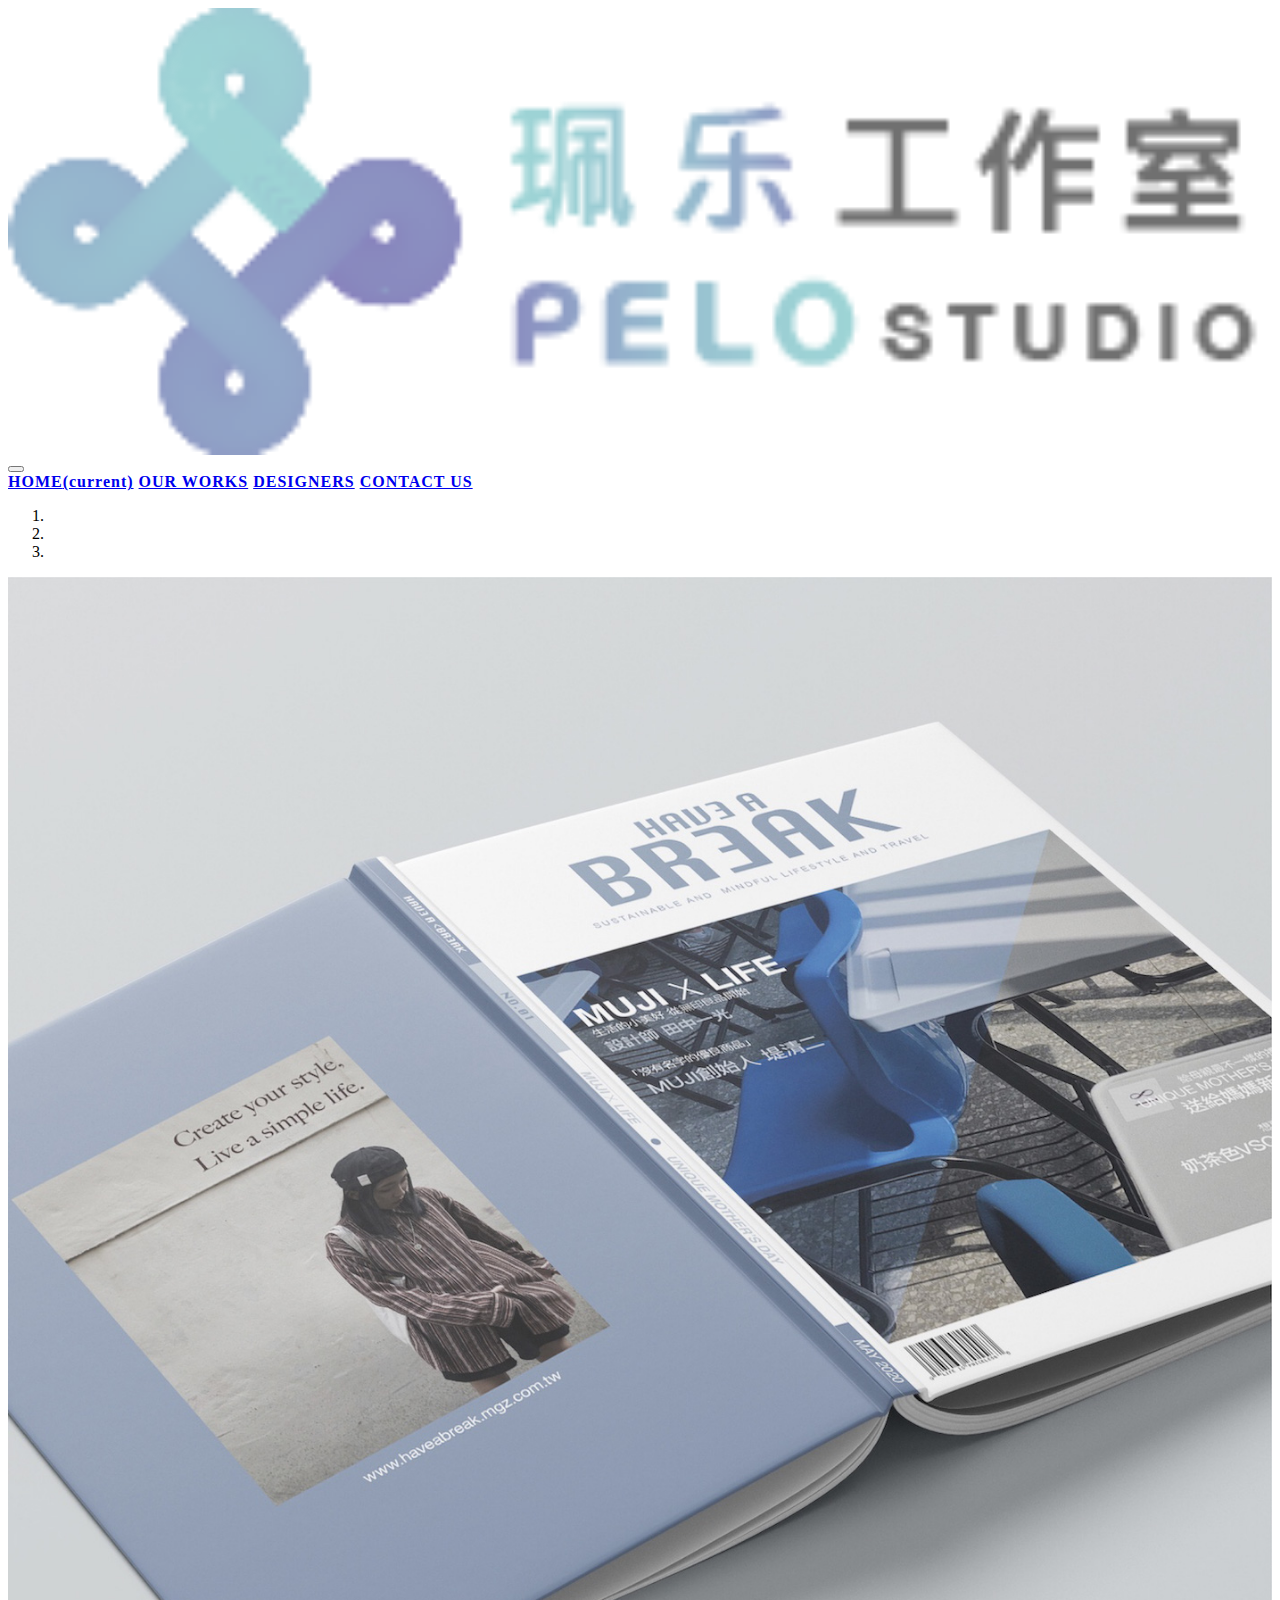
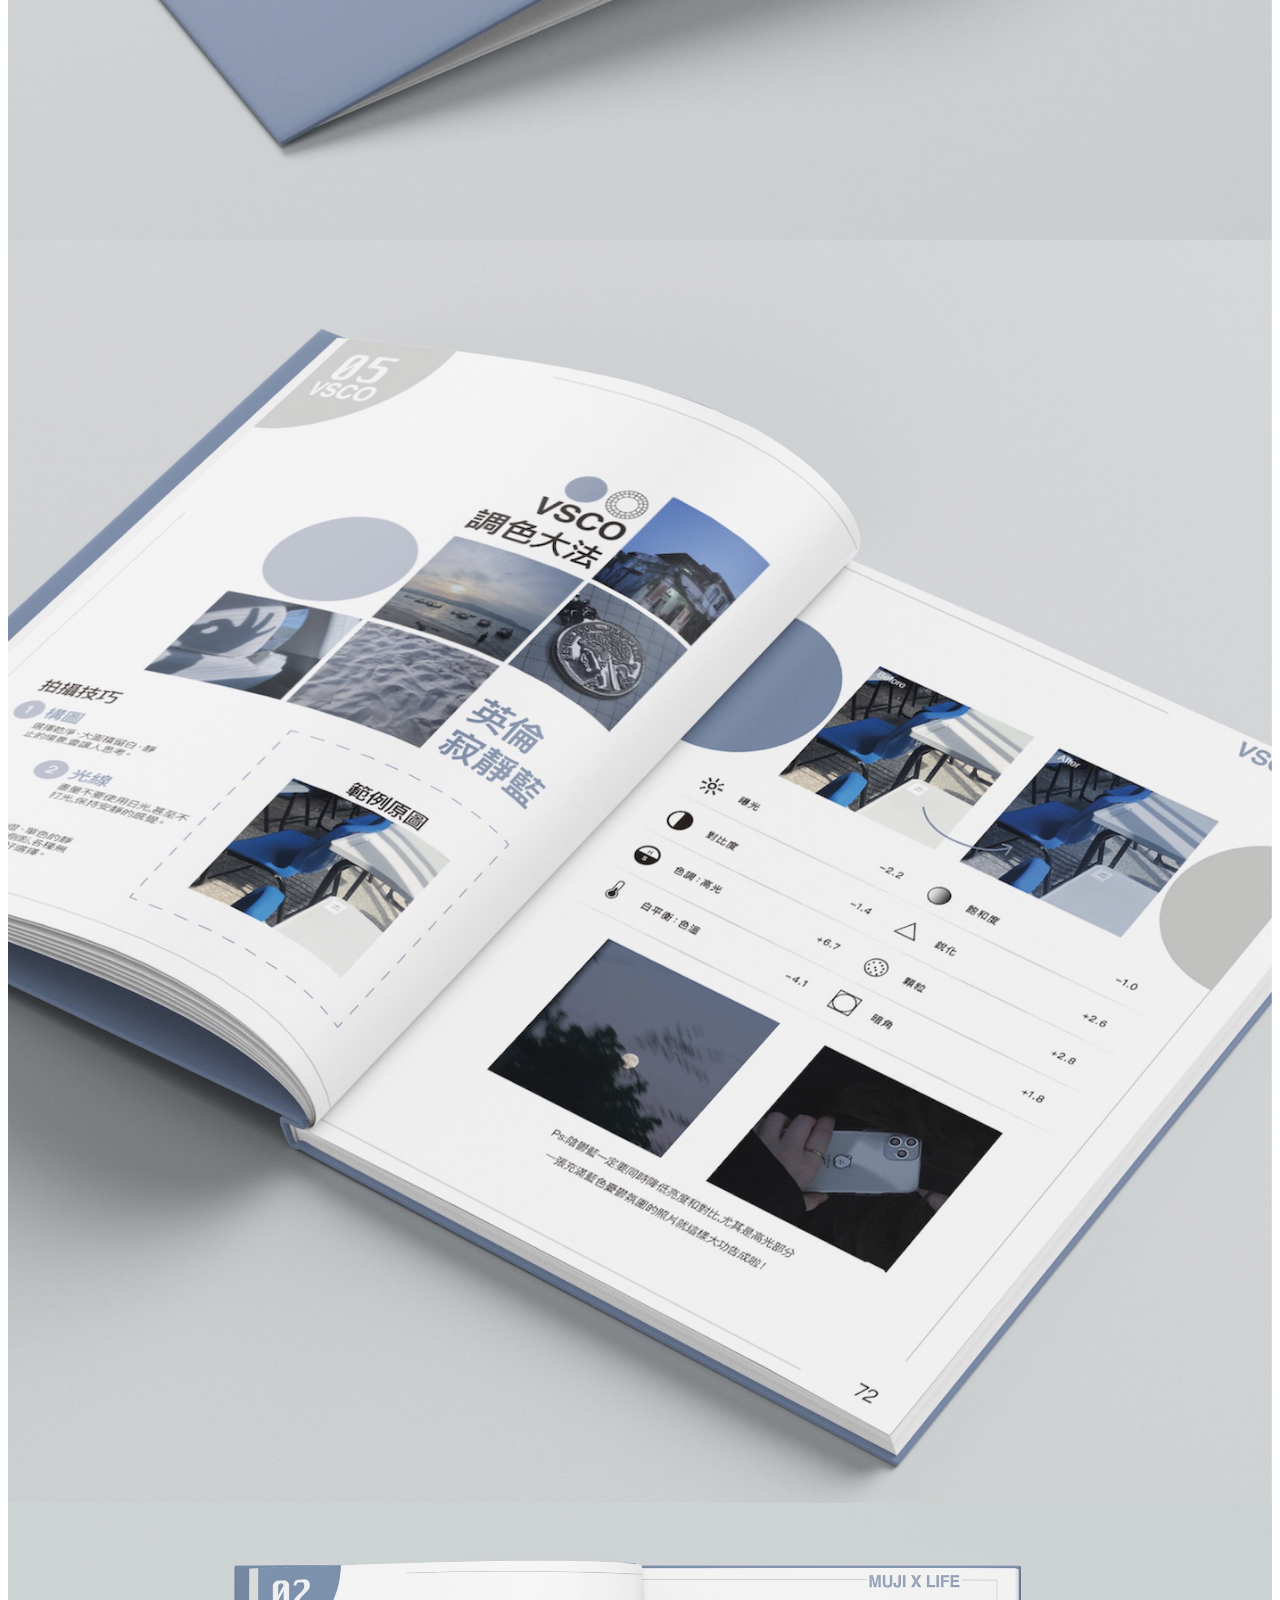
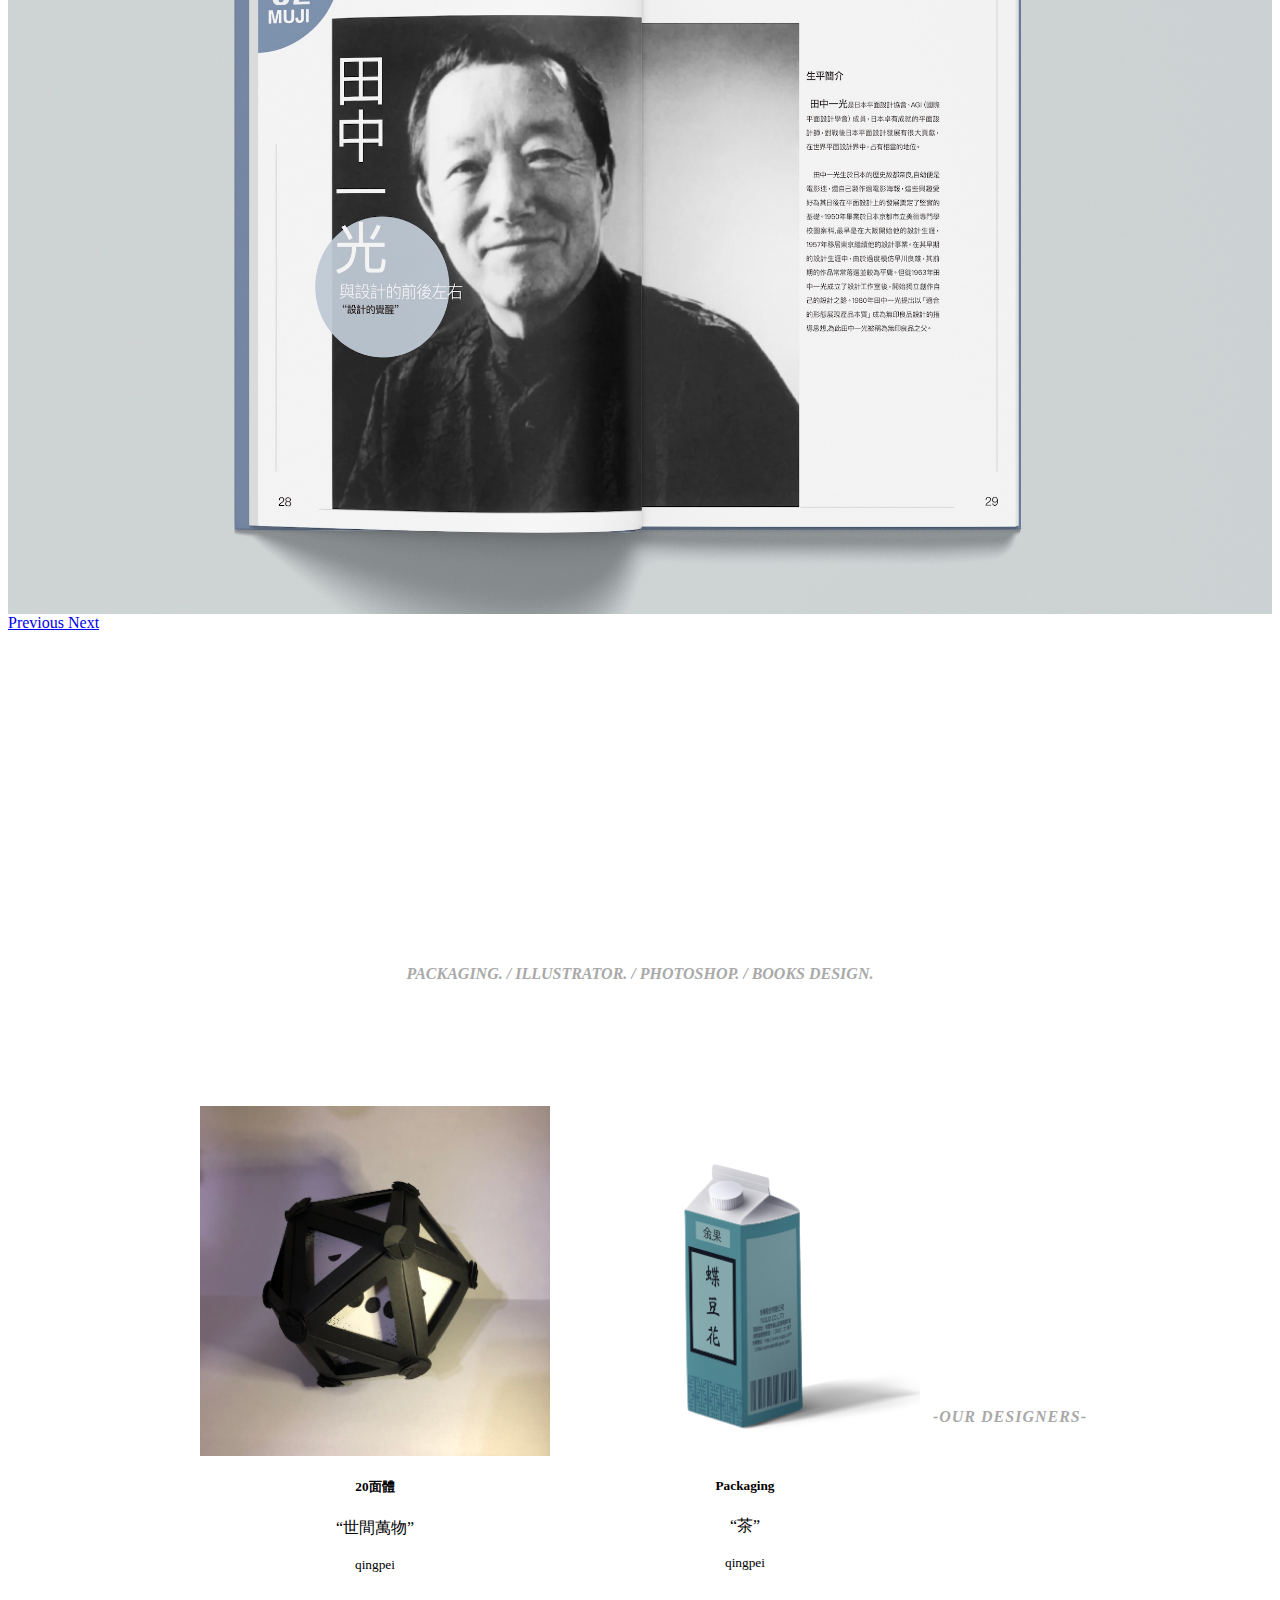
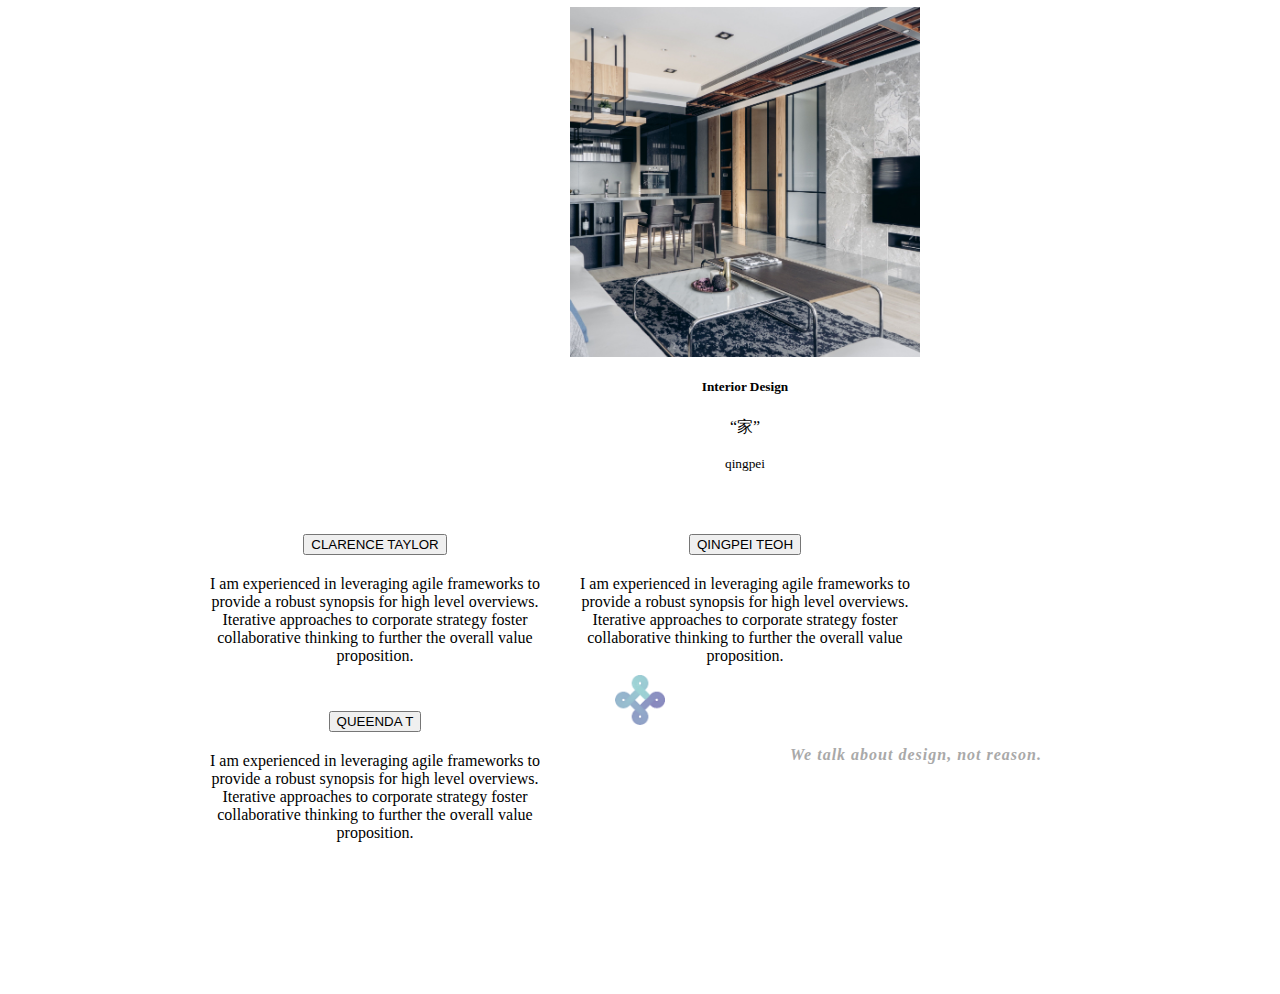
<file: index.html>
<!DOCTYPE html>
<html lang="TW">
<head>
    <meta charset="UTF-8">
    <meta name="viewport" content="width=device-width, initial-scale=1, shrink-to-fit=no">
    <title>Document</title>
    <link rel="stylesheet" href="style.css">
    <link rel="stylesheet" href="https://stackpath.bootstrapcdn.com/bootstrap/4.2.1/css/bootstrap.min.css" integrity="sha384-GJzZqFGwb1QTTN6wy59ffF1BuGJpLSa9DkKMp0DgiMDm4iYMj70gZWKYbI706tWS" crossorigin="anonymous">
</head>
<body>
   <nav class="navbar navbar-expand-lg navbar-light bg-light">
   <!-- Image and text -->
<nav class="navbar navbar-light bg-light">
  <a class="navbar-brand" href="#">
    <img src="Asset1.png" width="160" height="60" class="d-inline-block align-top" alt="pelo">
  </a>
</nav>
  <button class="navbar-toggler" type="button" data-toggle="collapse" data-target="#navbarNavAltMarkup" aria-controls="navbarNavAltMarkup" aria-expanded="false" aria-label="Toggle navigation">
    <span class="navbar-toggler-icon"></span>
  </button>
  <div class="collapse navbar-collapse" id="navbarNavAltMarkup">
    <div class="navbar-nav">
      <a class="nav-item nav-link active" href="index.html">HOME<span class="sr-only">(current)</span></a>
      <a class="nav-item nav-link" href="works.html">OUR WORKS</a>
      <a class="nav-item nav-link" href="designer.html">DESIGNERS</a>
      <a class="nav-item nav-link" href="contact.html">CONTACT US</a>
    </div>
  </div>
</nav>
    <div id="carouselExampleIndicators" class="carousel slide" data-ride="carousel">
  <ol class="carousel-indicators">
    <li data-target="#carouselExampleIndicators" data-slide-to="0" class="active"></li>
    <li data-target="#carouselExampleIndicators" data-slide-to="1"></li>
    <li data-target="#carouselExampleIndicators" data-slide-to="2"></li>
  </ol>
  <div class="carousel-inner">
    <div class="carousel-item active">
      <img src="book1.jpg" class="d-block w-100" alt="book1">
    </div>
    <div class="carousel-item">
      <img src="book2.jpg" class="d-block w-100" alt="book2">
    </div>
    <div class="carousel-item">
      <img src="book3.jpg" class="d-block w-100" alt="book3">
    </div>

 </div>
  </div>
  <a class="carousel-control-prev" href="#carouselExampleIndicators" role="button" data-slide="prev">
    <span class="carousel-control-prev-icon" aria-hidden="true"></span>
    <span class="sr-only">Previous</span>
  </a>
  <a class="carousel-control-next" href="#carouselExampleIndicators" role="button" data-slide="next">
    <span class="carousel-control-next-icon" aria-hidden="true"></span>
    <span class="sr-only">Next</span>
    </a>
<div class="container-fluid">
    <div class="outer">
      <div class="inner">
        <div class="row">
          <div class="col">
             <h4> </h4>
        </div>
      </div>
    </div>
</div>
</div>
<div class="container-fluid1">
    <div class="outer">
      <div class="inner">
        <div class="row">
          <div class="col">
             <h4>PACKAGING. / ILLUSTRATOR. / PHOTOSHOP. / BOOKS DESIGN.</h4>
        </div>
      </div>
    </div>
</div>
</div>
<div class="container">
 <div class="card-deck">
  <div class="card">
    <img src="20.jpg" class="card-img-top" alt="...">
    <div class="card-body">
      <h5 class="card-title">20面體</h5>
      <p class="card-text">“世間萬物”</p>
      <p class="card-text"><small class="text-muted">qingpei</small></p>
    </div>
  </div>
    <div class="card">
    <img src="blue.png" class="card-img-top" alt="..."> 
  <div class="card-body">
      <h5 class="card-title">Packaging</h5>
      <p class="card-text">“茶”</p>
      <p class="card-text"><small class="text-muted">qingpei</small></p>
    </div>
  </div>
    <div class="card">
    <img src="interiordesign.jpeg" class="card-img-top" alt="..."> 
  <div class="card-body">
      <h5 class="card-title">Interior Design</h5>
      <p class="card-text">“家”</p>
      <p class="card-text"><small class="text-muted">qingpei</small></p>
    </div>
  </div>
</div>  
<div class="container-fluid">
    <div class="outer">
      <div class="inner">
        <div class="row">
          <div class="col">
             <h4> </h4>
        </div>
      </div>
    </div>
</div>
</div>
<div class="container-fluid">
    <div class="outer">
      <div class="inner">
        <div class="row">
          <div class="col">
             <h4>-OUR DESIGNERS-</h4>
        </div>
      </div>
    </div>
</div>
</div>
<div class="accordion" id="accordionExample">
  <div class="card">
    <div class="card-header" id="headingOne">
      <h2 class="mb-0">
        <button class="btn btn-link" type="button" data-toggle="collapse" data-target="#collapseOne" aria-expanded="true" aria-controls="collapseOne">
          CLARENCE TAYLOR
        </button>
      </h2>
    </div>

    <div id="collapseOne" class="collapse show" aria-labelledby="headingOne" data-parent="#accordionExample">
      <div class="card-body">
        I am experienced in leveraging agile frameworks to provide a robust synopsis for high level overviews. Iterative approaches to corporate strategy foster collaborative thinking to further the overall value proposition.
      </div>
    </div>
  </div>
  <div class="card">
    <div class="card-header" id="headingTwo">
      <h2 class="mb-0">
        <button class="btn btn-link collapsed" type="button" data-toggle="collapse" data-target="#collapseTwo" aria-expanded="false" aria-controls="collapseTwo">
          QINGPEI TEOH
        </button>
      </h2>
    </div>
    <div id="collapseTwo" class="collapse" aria-labelledby="headingTwo" data-parent="#accordionExample">
      <div class="card-body">
        I am experienced in leveraging agile frameworks to provide a robust synopsis for high level overviews. Iterative approaches to corporate strategy foster collaborative thinking to further the overall value proposition.
      </div>
    </div>
  </div>
  <div class="card">
    <div class="card-header" id="headingThree">
      <h2 class="mb-0">
        <button class="btn btn-link collapsed" type="button" data-toggle="collapse" data-target="#collapseThree" aria-expanded="false" aria-controls="collapseThree">
          QUEENDA T
        </button>
      </h2>
    </div>
    <div id="collapseThree" class="collapse" aria-labelledby="headingThree" data-parent="#accordionExample">
      <div class="card-body">
        I am experienced in leveraging agile frameworks to provide a robust synopsis for high level overviews. Iterative approaches to corporate strategy foster collaborative thinking to further the overall value proposition.
      </div>
    </div>
  </div>
</div>
<div class="container-fluid">
    <div class="outer">
      <div class="inner">
        <div class="row">
          <div class="col">
             <h4> </h4>
        </div>
      </div>
    </div>
</div>
</div>
<div class="container-fluid">
    <div class="outer">
      <div class="inner">
        <div class="row">
          <div class="col">
             <h4> </h4>
        </div>
      </div>
    </div>
</div>

</div>
</div>
<div class="image">
 <img src="Asset2.png" alt="pelo">
</div>
<div class="container-fluid">
    <div class="row">
          <div class="col">
             <h4>We talk about design, not reason.</h4>
        </div>
      </div>
</div>
<div class="outer">
      <div class="inner">
        <div class="row">
          <div class="col">
             <h4> </h4>
        </div>
      </div>
    </div>
</div>
</body>
<script src="https://code.jquery.com/jquery-3.3.1.slim.min.js" integrity="sha384-q8i/X+965DzO0rT7abK41JStQIAqVgRVzpbzo5smXKp4YfRvH+8abtTE1Pi6jizo" crossorigin="anonymous"></script>
<script src="https://cdnjs.cloudflare.com/ajax/libs/popper.js/1.14.6/umd/popper.min.js" integrity="sha384-wHAiFfRlMFy6i5SRaxvfOCifBUQy1xHdJ/yoi7FRNXMRBu5WHdZYu1hA6ZOblgut" crossorigin="anonymous"></script>
<script src="https://stackpath.bootstrapcdn.com/bootstrap/4.2.1/js/bootstrap.min.js" integrity="sha384-B0UglyR+jN6CkvvICOB2joaf5I4l3gm9GU6Hc1og6Ls7i6U/mkkaduKaBhlAXv9k" crossorigin="anonymous"></script>
</html>
</file>
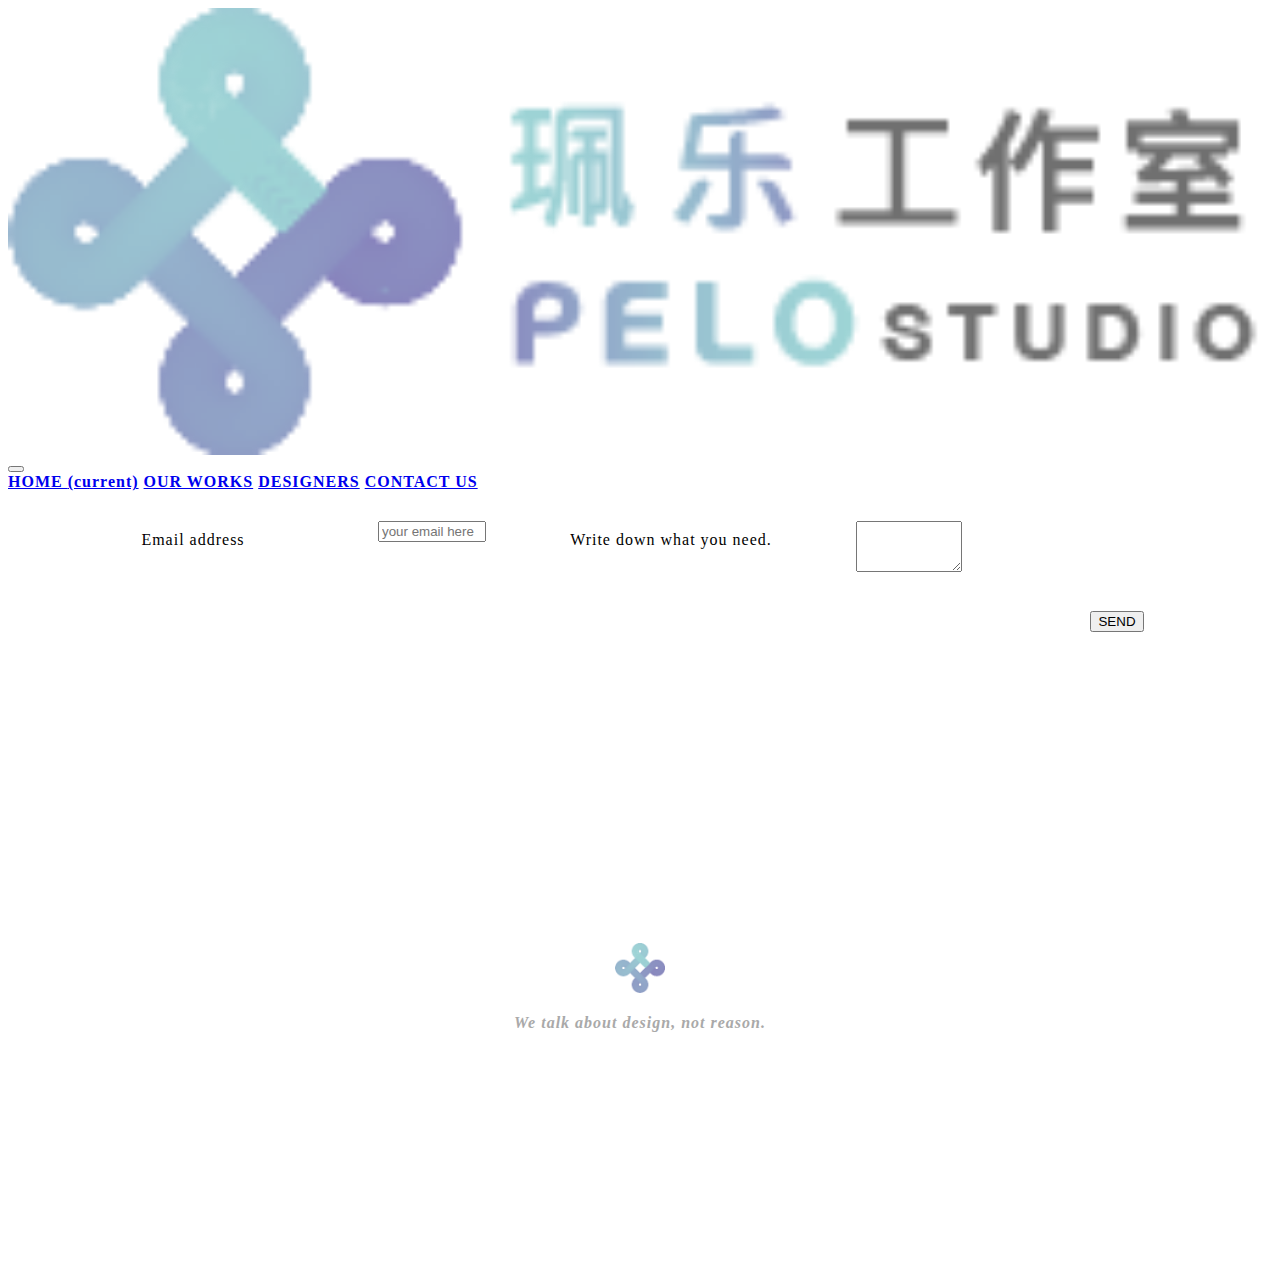
<file: contact.html>
<!DOCTYPE html>
<html lang="TW">
<head>
    <meta charset="UTF-8">
    <meta name="viewport" content="width=device-width, initial-scale=1, shrink-to-fit=no">
    <title>Document</title>
    <link rel="stylesheet" href="style.css">
    <link rel="stylesheet" href="https://stackpath.bootstrapcdn.com/bootstrap/4.2.1/css/bootstrap.min.css" integrity="sha384-GJzZqFGwb1QTTN6wy59ffF1BuGJpLSa9DkKMp0DgiMDm4iYMj70gZWKYbI706tWS" crossorigin="anonymous">
</head>
<body>
   <nav class="navbar navbar-expand-lg navbar-light bg-light">
   <!-- Image and text -->
<nav class="navbar navbar-light bg-light">
  <a class="navbar-brand" href="#">
    <img src="Asset1.png" width="160" height="60" class="d-inline-block align-top" alt="pelo">
  </a>
</nav>
  <button class="navbar-toggler" type="button" data-toggle="collapse" data-target="#navbarNavAltMarkup" aria-controls="navbarNavAltMarkup" aria-expanded="false" aria-label="Toggle navigation">
    <span class="navbar-toggler-icon"></span>
  </button>
  <div class="collapse navbar-collapse" id="navbarNavAltMarkup">
    <div class="navbar-nav">
      <a class="nav-item nav-link" href="index.html">HOME <span class="sr-only">(current)</span></a>
      <a class="nav-item nav-link" href="works.html">OUR WORKS</a>
      <a class="nav-item nav-link" href="designer.html">DESIGNERS</a>
      <a class="nav-item nav-link active" href="contact.html">CONTACT US</a>
    </div>
  </div>
</nav>
<div class="container-fluid"> 
     <div class="mb-3">
  <label for="exampleFormControlInput1" class="form-label">Email address</label>
  <input type="email" class="form-control" id="exampleFormControlInput1" placeholder="your email here">
</div>
<div class="mb-2">
  <label for="exampleFormControlTextarea1" class="form-label">Write down what you need.</label>
  <textarea class="form-control" id="exampleFormControlTextarea1" rows="3"></textarea>
</div>
     <div class="outer">
      <div class="inner">
       <p class="text-uppercase"> </p>
       <button type="button" class="btn btn-light">SEND</button>
        <div class="row">
          <div class="col">
             <h4> </h4>
        </div>
      </div>
    </div>
</div>
</div>
<div class="container-fluid">
    <div class="outer">
      <div class="inner">
        <div class="row">
          <div class="col">
             <h4> </h4>
        </div>
      </div>
    </div>
</div>
</div>
<div class="image">
 <img src="Asset2.png" alt="pelo">
</div>
<div class="container-fluid">
    <div class="row">
          <div class="col">
             <h4>We talk about design, not reason.</h4>
        </div>
      </div>
</div>
<div class="outer">
      <div class="inner">
        <div class="row">
          <div class="col">
             <h4> </h4>
        </div>
      </div>
    </div>
</div>
</body>
<script src="https://code.jquery.com/jquery-3.3.1.slim.min.js" integrity="sha384-q8i/X+965DzO0rT7abK41JStQIAqVgRVzpbzo5smXKp4YfRvH+8abtTE1Pi6jizo" crossorigin="anonymous"></script>
<script src="https://cdnjs.cloudflare.com/ajax/libs/popper.js/1.14.6/umd/popper.min.js" integrity="sha384-wHAiFfRlMFy6i5SRaxvfOCifBUQy1xHdJ/yoi7FRNXMRBu5WHdZYu1hA6ZOblgut" crossorigin="anonymous"></script>
<script src="https://stackpath.bootstrapcdn.com/bootstrap/4.2.1/js/bootstrap.min.js" integrity="sha384-B0UglyR+jN6CkvvICOB2joaf5I4l3gm9GU6Hc1og6Ls7i6U/mkkaduKaBhlAXv9k" crossorigin="anonymous"></script>
</html>
</file>
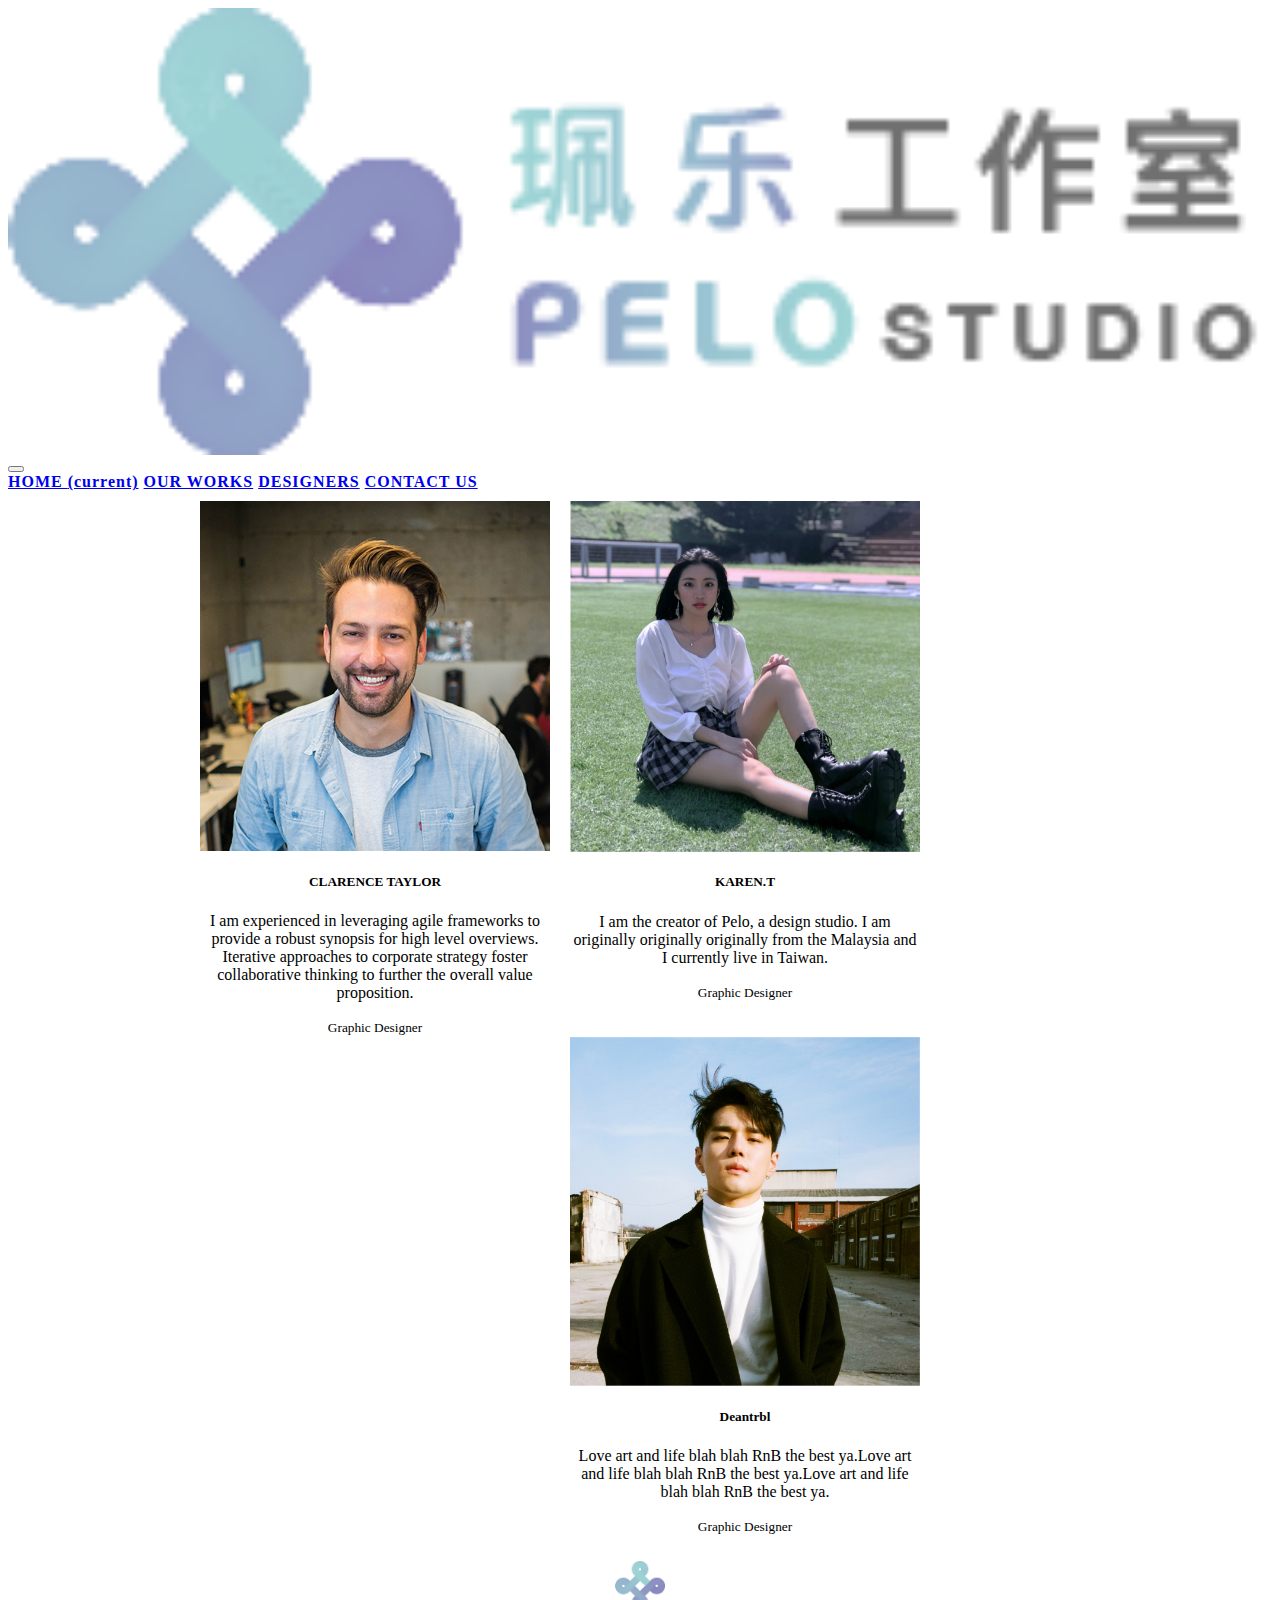
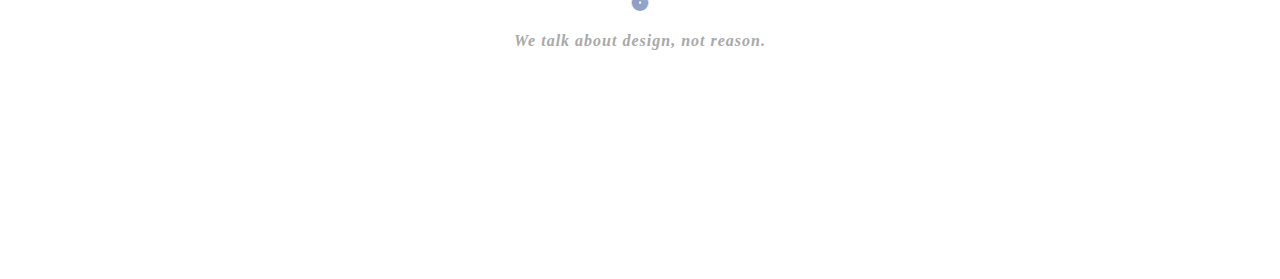
<file: designer.html>
<!DOCTYPE html>
<html lang="TW">
<head>
    <meta charset="UTF-8">
    <meta name="viewport" content="width=device-width, initial-scale=1, shrink-to-fit=no">
    <title>Document</title>
    <link rel="stylesheet" href="style.css">
    <link rel="stylesheet" href="https://stackpath.bootstrapcdn.com/bootstrap/4.2.1/css/bootstrap.min.css" integrity="sha384-GJzZqFGwb1QTTN6wy59ffF1BuGJpLSa9DkKMp0DgiMDm4iYMj70gZWKYbI706tWS" crossorigin="anonymous">
</head>
<body>
   <nav class="navbar navbar-expand-lg navbar-light bg-light">
   <!-- Image and text -->
<nav class="navbar navbar-light bg-light">
  <a class="navbar-brand" href="#">
    <img src="Asset1.png" width="160" height="60" class="d-inline-block align-top" alt="pelo">
  </a>
</nav>
  <button class="navbar-toggler" type="button" data-toggle="collapse" data-target="#navbarNavAltMarkup" aria-controls="navbarNavAltMarkup" aria-expanded="false" aria-label="Toggle navigation">
    <span class="navbar-toggler-icon"></span>
  </button>
  <div class="collapse navbar-collapse" id="navbarNavAltMarkup">
    <div class="navbar-nav">
      <a class="nav-item nav-link" href="index.html">HOME <span class="sr-only">(current)</span></a>
      <a class="nav-item nav-link" href="works.html">OUR WORKS</a>
      <a class="nav-item nav-link active" href="designer.html">DESIGNERS</a>
      <a class="nav-item nav-link" href="contact.html">CONTACT US</a>
    </div>
  </div>
</nav>
<div class="container">
 <div class="card-deck">
  <div class="card">
    <img src="profile.jpeg" class="card-img-top" alt="...">
    <div class="card-body2">
      <h5 class="card-title">CLARENCE TAYLOR</h5>
      <p class="card-text">I am experienced in leveraging agile frameworks to provide a robust synopsis for high level overviews. Iterative approaches to corporate strategy foster collaborative thinking to further the overall value proposition.</p>
      <p class="card-text"><small class="text-muted">Graphic Designer</small></p>
    </div>
  </div>
    <div class="card">
    <img src="qp.jpg" class="card-img-top" alt="..."> 
  <div class="card-body2">
      <h5 class="card-title">KAREN.T</h5>
      <p class="card-text">I am the creator of Pelo, a design studio. I am originally originally originally from the Malaysia and I currently live in Taiwan.</p>
      <p class="card-text"><small class="text-muted">Graphic Designer</small></p>
    </div>
  </div>
    <div class="card">
    <img src="dean.png" class="card-img-top" alt="..."> 
  <div class="card-body2">
      <h5 class="card-title">Deantrbl</h5>
      <p class="card-text">Love art and life blah blah RnB the best ya.Love art and life blah blah RnB the best ya.Love art and life blah blah RnB the best ya.</p>
      <p class="card-text"><small class="text-muted">Graphic Designer</small></p>
    </div>
  </div>
</div>
</div>  
<div class="container-fluid">
    <div class="outer">
      <div class="inner">
        <div class="row">
          <div class="col">
             <h4> </h4>
        </div>
      </div>
    </div>
</div>
</div>
<div>
</div>
<div class="image">
 <img src="Asset2.png" alt="pelo">
</div>
<div class="container-fluid">
          <div class="col">
             <h4>We talk about design, not reason.</h4>
        </div>
</div>
<div class="outer">
      <div class="inner">
        <div class="row">
          <div class="col">
             <h4> </h4>
        </div>
      </div>
    </div>
</div>
</body>
<script src="https://code.jquery.com/jquery-3.3.1.slim.min.js" integrity="sha384-q8i/X+965DzO0rT7abK41JStQIAqVgRVzpbzo5smXKp4YfRvH+8abtTE1Pi6jizo" crossorigin="anonymous"></script>
<script src="https://cdnjs.cloudflare.com/ajax/libs/popper.js/1.14.6/umd/popper.min.js" integrity="sha384-wHAiFfRlMFy6i5SRaxvfOCifBUQy1xHdJ/yoi7FRNXMRBu5WHdZYu1hA6ZOblgut" crossorigin="anonymous"></script>
<script src="https://stackpath.bootstrapcdn.com/bootstrap/4.2.1/js/bootstrap.min.js" integrity="sha384-B0UglyR+jN6CkvvICOB2joaf5I4l3gm9GU6Hc1og6Ls7i6U/mkkaduKaBhlAXv9k" crossorigin="anonymous"></script>
</html>
</file>
<file: style.css>
html {
    margin: 0px;
}
.navbar {
    font-family: inherit;
    font-weight: bold;
    letter-spacing: 1px;
}
.card {
    font-family: inherit;
    font-weight: normal;
    letter-spacing: inherit;
    
}
.card-deck {
    color: black;
}
.container-fluid {
    color: black;
    font-family: inherit;
    letter-spacing: 1px;
    text-align: center;
    vertical-align: baseline;
}
.outer {
    background-color: white;
    text-align: center;
    width: auto;
    height: auto;
}
.inner {
  background-color: white;       
  align-items: center; 
  height: 200px; 
  line-height: 200px; 
}
.container {
  width:900px;
  margin: 0 auto;
    
}
.card{
  position: relative;
  width:350px;
  float:left;
  margin: 10px;
    text-align: center;
}
img{
  display: block;
  width: 100%;
  height: auto;
}
.info{
/*   display: none; */
  opacity: 0;
  position: absolute;
  box-sizing: border-box;
  background-color: rgba(0,0,0,.3);
  top: 0;
  width: 100%;
  height: 100%;
  text-align: center;
  padding-top: 40px;
}
.info p{
  color: #fff;
}
.info:hover{
  -webkit-transition: 500ms;
  opacity: 1;
    vertical-align: middle;
}
.accordion {
    font-family: inherit;
    text-align: left;
    vertical-align: baseline;
    width: auto;
    height: auto;
}
.col {
    font-family: inherit;
    font-style: italic;
    color: darkgray;
    width: auto;
    height: auto;
}
.image {
    display: block;
    width: 50px;
  height: auto;
    position:relative;
  margin: 100px;
}
.table {
    @extend %box;
    display: table;
    width: 100%;
}
    
.table-cell{
     display: table-cell;
    vertical-align: middle
}
    
.image {
    margin: 0 auto;
    width: 50px;
    position:relative;
}
.card mb-4{
     position: relative;
  width:350px;
  float:left;
  margin: 10px;
    text-align: center;
}
.container-fluid{
    text-align: center;
    margin: auto;
}
.text-uppercase{
    vertical-align: middle;
    font-size: 30px;
    font-family: inherit;
    font-style: italic;
    color: darkgray;
    width: auto;
    height: auto;
}
.form-label{
     position: relative;
  width:350px;
  float:left;
  margin: 10px;
}
.form-control{
  position: relative;
  width:100px;
  float:left;
  margin: auto; 
}
</file>
